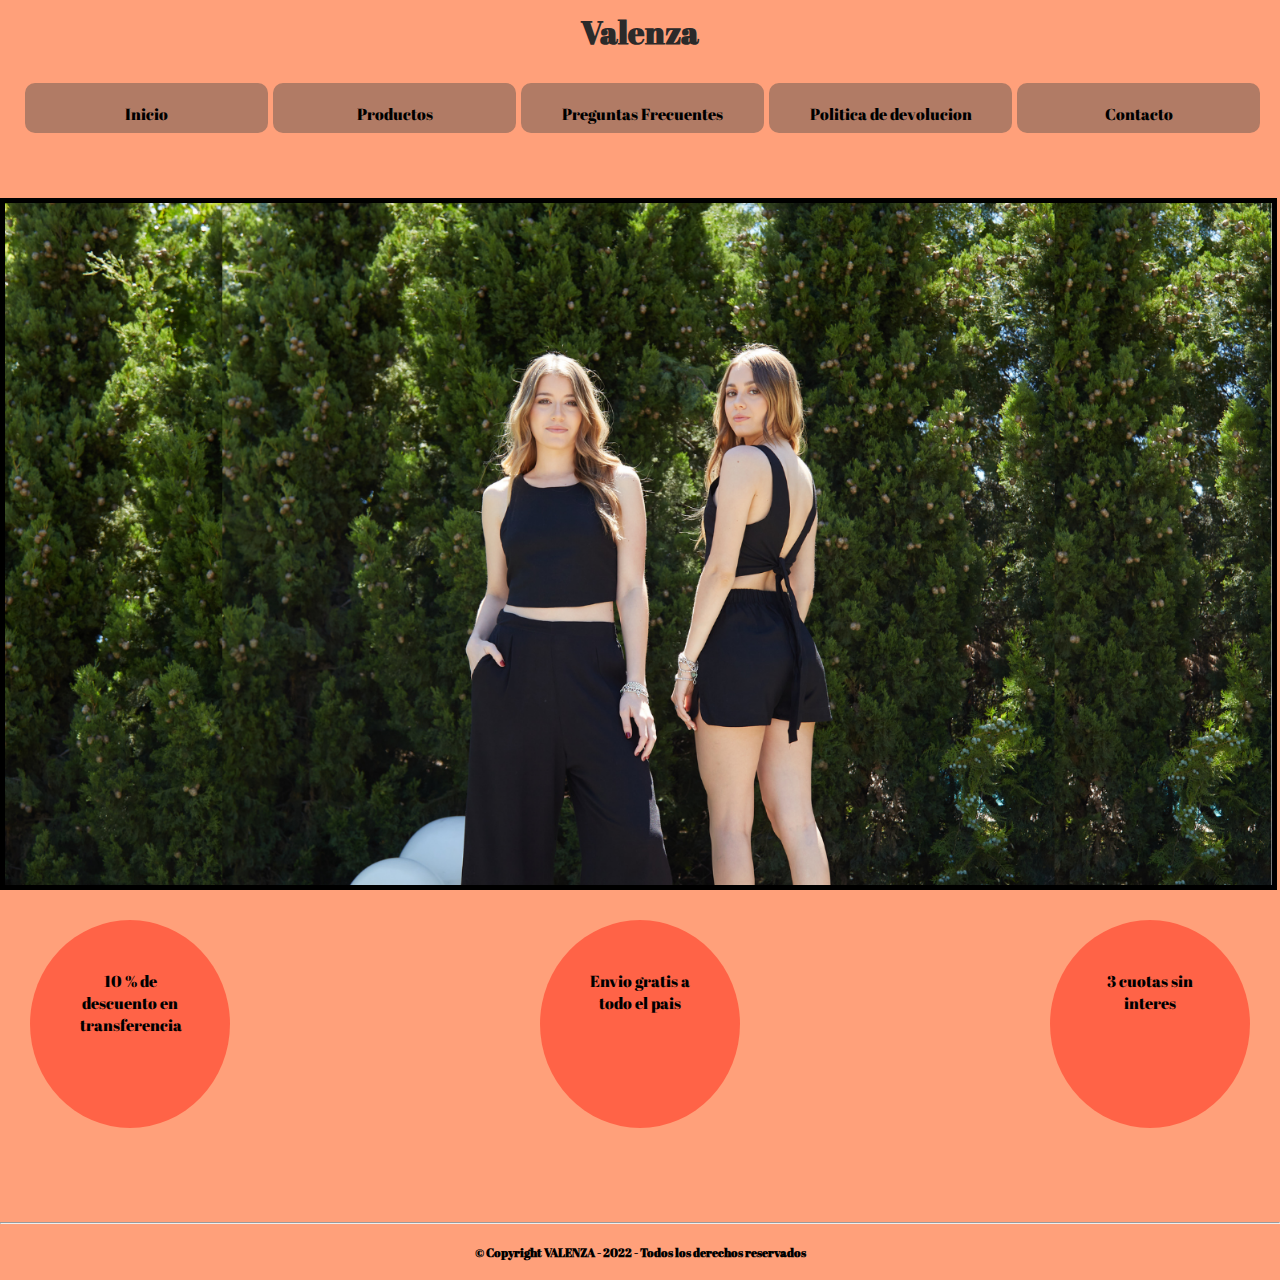
<file: index.html>
<!DOCTYPE html>
<html lang="en">
<head>
    <link rel="icon" href="imagenes/favicon.ico">
    <link rel="stylesheet" href="estilos.css">
    <title>Valenza</title>
</head>
<body id="gridAreasIndex">

    <header id="header">
       <h1>Valenza </h1>
    </header>
    <img src="imagenes/banner.png" alt="banner" id="img" >
    <nav class=menu>        
            <span><a href="index.html"  >Inicio</a> </span>
            <span><a href="productos.html">Productos</a></span>
            <span><a href="preguntasFrecuentes.html">Preguntas Frecuentes</a></span>
            <span><a href="politicaDeDevolucion.html" >Politica de devolucion</a></span>
            <span><a href="contacto.html">Contacto</a></span>
    </nav>
    <section id="section1" class="section"> 
        <article class="article1"> 
            <p >10 % de descuento en transferencia </p>
        </article>
        <article class="article1">
            <p >Envio gratis a todo el pais </p>            
        </article>
        <article class="article1">
            <p >3 cuotas sin interes</p>
        </article>

    </section>

    <footer id="footer">
        <hr>
        <h3>© Copyright VALENZA - 2022 - Todos los derechos reservados </h4>
    </footer>
</body>
</html>
</file>
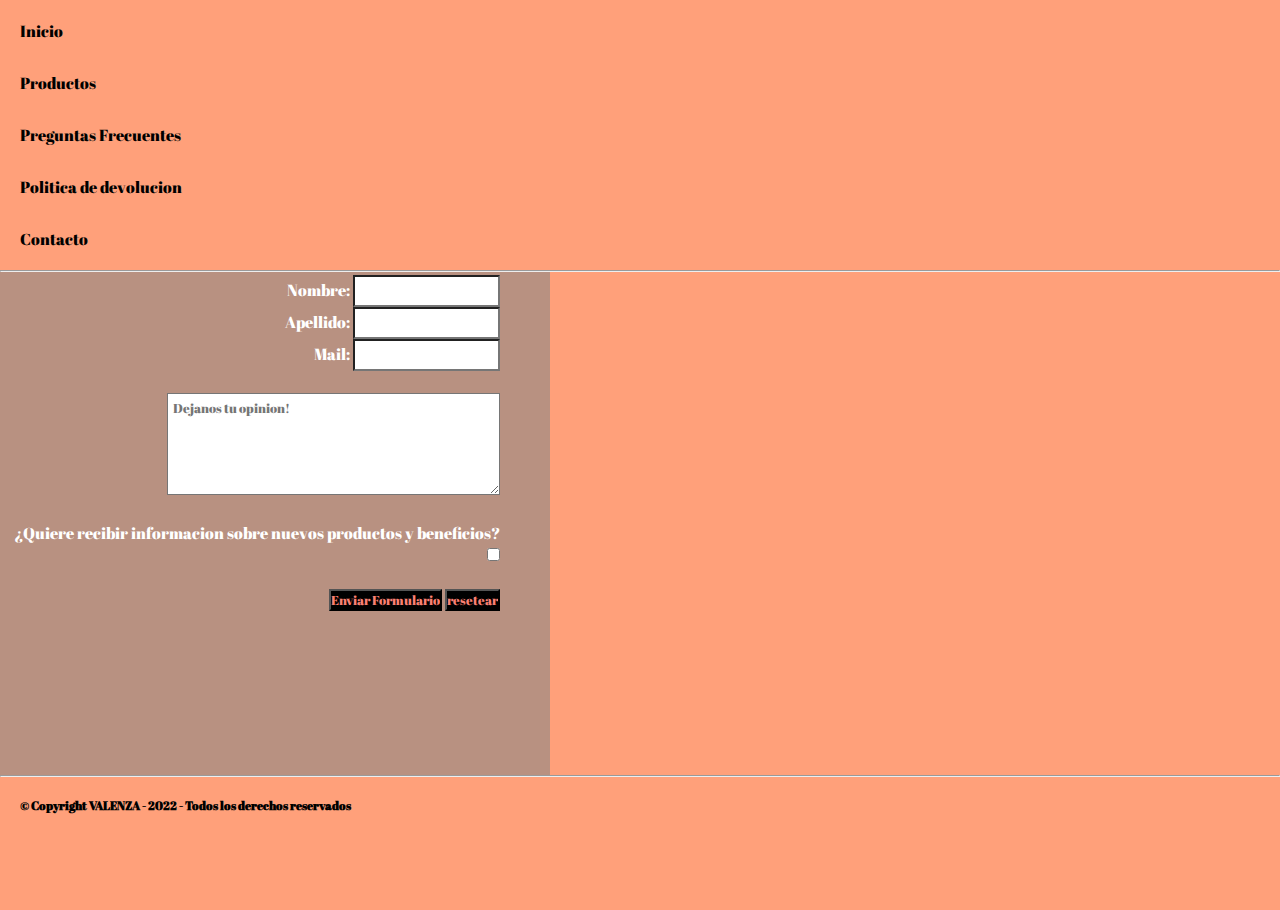
<file: contacto.html>
<!DOCTYPE html>
<html lang="en">
<head>
    <link rel="icon" href="imagenes/favicon.ico">
    <title>Contacto</title>
</head>
<body>
    <link rel="stylesheet" href="estilos.css">
    <nav>
        <ul class="menu"><a href="index.html"  >Inicio</a></ul>
        <ul class="menu"><a href="productos.html">Productos</a></ul>
        <ul class="menu"><a href="preguntasFrecuentes.html">Preguntas Frecuentes</a></ul>
        <ul class="menu"><a href="politicaDeDevolucion.html" >Politica de devolucion</a></ul>
        <ul class="menu"><a href="contacto.html" >Contacto</a></ul>
    </nav>
    <section >
		<article>
            <hr>
			<form action="" class="marcoContacto">
                <label for="Nombre" class="textoContacto">Nombre:</label>
                <input type="text" class="inputContacto"><br>
                <label for="Apellido" class="textoContacto">Apellido:</label>
                <input type="text" class="inputContacto"><br>
                <label for="email" class="textoContacto">Mail: </label>
                <input type="email" class="inputContacto"> <br>
                <br>
                <textarea name="Mensaje" cols="50" rows="5" placeholder="Dejanos tu opinion!" class="inputContacto"></textarea>
                <br>
                <br>
                <label for="subscripcion" class="textoContacto">¿Quiere recibir informacion sobre nuevos productos y beneficios?</label>
                <input type="checkbox" name="" id="" class="inputContacto">
                <br><br>
                <input type="submit" value="Enviar Formulario"  class="button">
                <input type="reset" value="resetear" class="button">
			</form>
		</article>
	</section>
    <footer>
        <hr>
        <h3>© Copyright VALENZA - 2022 - Todos los derechos reservados </h3>
    </footer>
</body>
</html>
</file>
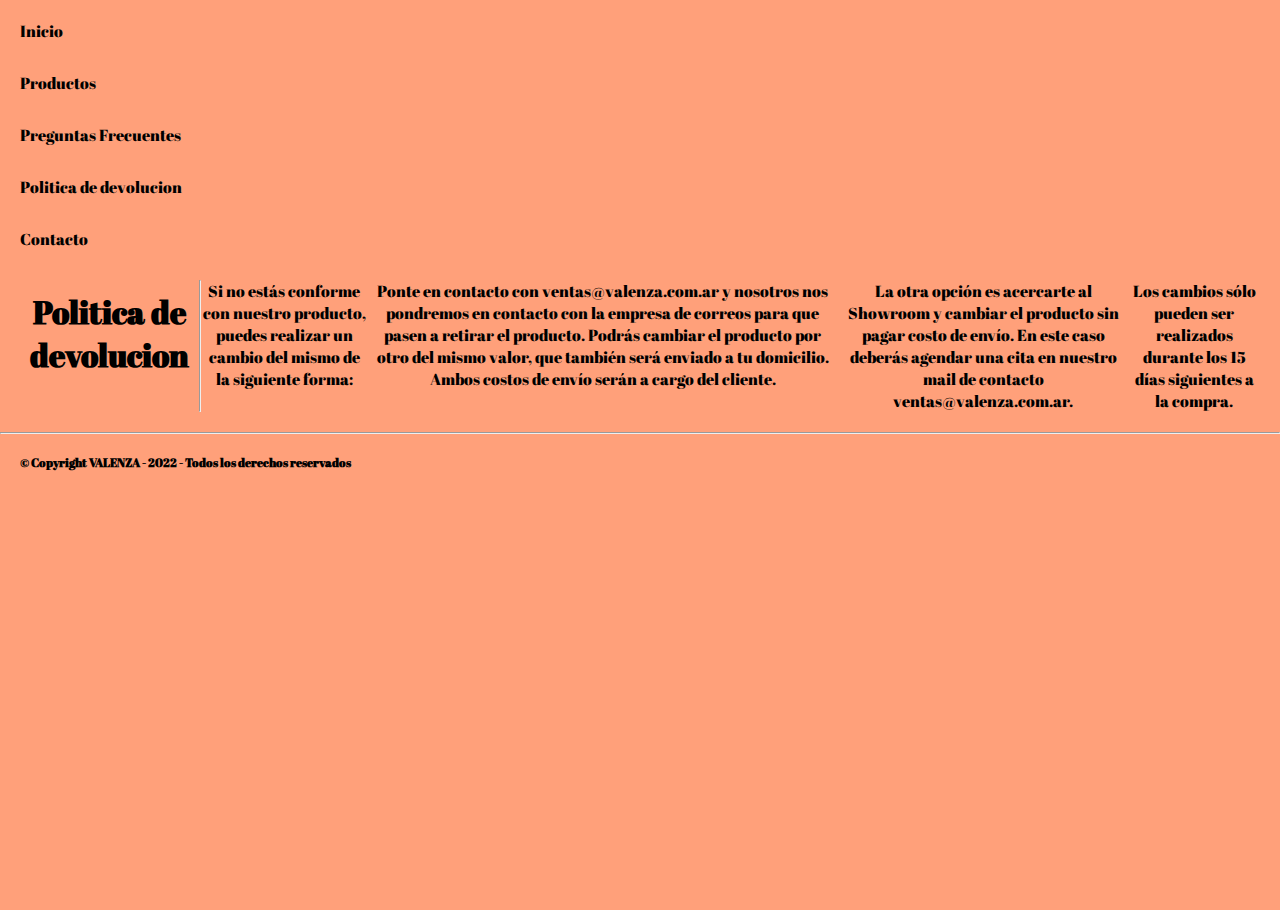
<file: politicaDeDevolucion.html>
<!DOCTYPE html>
<html lang="en">
<head>
    <link rel="icon" href="imagenes/favicon.ico">
    <title>Politica de devolucion</title>
</head>
<body>
    <link rel="stylesheet" href="estilos.css">
    <nav>
        <ul class="menu"><a href="index.html"  >Inicio</a></ul>
        <ul class="menu"><a href="productos.html">Productos</a></ul>
        <ul class="menu"><a href="preguntasFrecuentes.html">Preguntas Frecuentes</a></ul>
        <ul class="menu"><a href="politicaDeDevolucion.html" >Politica de devolucion</a></ul>
        <ul class="menu"><a href="contacto.html" >Contacto</a></ul>
    </nav>
    <section class="section2">
        <h1 class="titulos">Politica de devolucion</h1>
        <hr>
        <br>
        <p>Si no estás conforme con nuestro producto, puedes realizar un cambio del mismo de la siguiente forma:​</p>
        <br>
        <p> Ponte en contacto con ventas@valenza.com.ar y nosotros nos pondremos en contacto con la empresa de correos para que pasen a retirar el producto. Podrás cambiar el producto por otro del mismo valor, que también será enviado a tu domicilio. Ambos costos de envío serán a cargo del cliente.        </p>
        <br>
        <p>La otra opción es acercarte al Showroom y cambiar el producto sin pagar costo de envío. En este caso deberás agendar una cita en nuestro mail de contacto ventas@valenza.com.ar.
        </p>
        <br>
        <p>
            Los cambios sólo pueden ser realizados durante los 15 días siguientes a la compra.</p>
       

    </section>
    <footer>
        <hr>
        <h3>© Copyright VALENZA - 2022 - Todos los derechos reservados </h3>
    </footer>
</body>
</html>
</file>
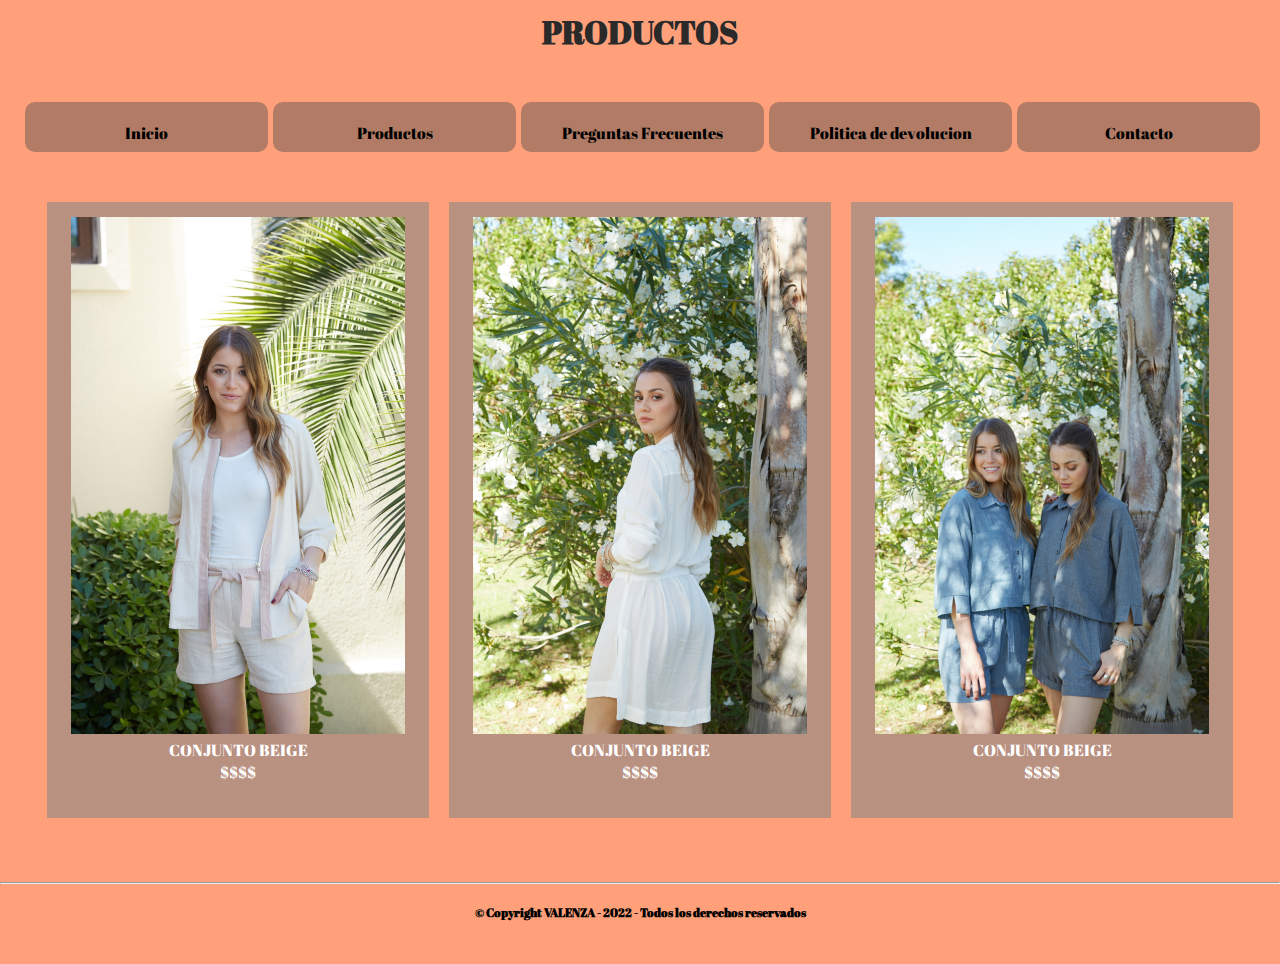
<file: productos.html>
<!DOCTYPE html>
<html lang="en">
<head>
    <link rel="icon" href="imagenes/favicon.ico">
    <title>Productos</title>
    <link rel="stylesheet" href="estilos.css">
</head>
<body id="gridAreasProductos">
    <header id="header"><h1>PRODUCTOS</h1></header>
    <nav class=menu>        
        <span><a href="index.html"  >Inicio</a> </span>
        <span><a href="productos.html">Productos</a></span>
        <span><a href="preguntasFrecuentes.html">Preguntas Frecuentes</a></span>
        <span><a href="politicaDeDevolucion.html" >Politica de devolucion</a></span>
        <span><a href="contacto.html" >Contacto</a></span>
    
    </nav>
    
    <section class="section2 ">     
        
        
        <article class="marcoImg transicionesFotos">           
            <img src="imagenes/ropa1.png" alt="ropa1" class="imgProducto">
            <label class="description">CONJUNTO BEIGE</label><br>
            <label class="description">$$$$</label>
        </article>
        <article class="marcoImg transicionesFotos">
            <img src="imagenes/ropa2.png" alt="ropa1" class="imgProducto">
            <label class="description">CONJUNTO BEIGE</label><br>
            <label class="description">$$$$</label>
            
        </article>
        <article class="marcoImg transicionesFotos">
            <img src="imagenes/ropa3.png" alt="ropa1" class="imgProducto">
            <label class="description">CONJUNTO BEIGE</label><br>
            <label class="description">$$$$</label>
        </article>

    </section>
    
    <footer id="footer">
        <hr>
        <h3>© Copyright VALENZA - 2022 - Todos los derechos reservados </h3>
    </footer>
</body>
</html>
</file>
<file: estilos.css>
/*Estilos Generales*/
*{
    margin: 0px;
    padding: 0;
    background-color: lightsalmon;
    font-family: "AbrilFatface-Regular",sans-serif;
    
}
@font-face {
    font-family: "AbrilFatface-Regular";
    src: url("fonts/AbrilFatface-Regular.ttf");
}
@font-face {
    font-family: "Anton-Regular";
    src: url("fonts/Anton-Regular.ttf");
}
body{
    overflow-x: hidden;
}
#header{
    grid-area: cabeza;
    font-family: "AbrilFatface-Regular",sans-serif;      
    padding: 10px;
    text-align: center;
    color: rgb(43, 42, 42);
}

#footer{
    grid-area: pie;
    position:relative;    
    text-align: center;    
    top: 4rem;
}
#img{
    grid-area: banner;
    border: solid 5px black;       
    width: 99%;
}
#section1{
    grid-area: servicios;
    padding: 20px;
    margin: 10px;
    
}

/*Desktop */
@media (min-width: 601px){
    body{
        height: 100vh;

    }           
    .border{
        border: inset 2px black;
    }
    .menu{
        grid-area: menu;
        display: flex;
        flex-direction: row;
        margin: 10px;
        padding: 10px;
    }
    span{
        background-color:rgb(177, 123, 101);
        margin-left: 5px;
        padding: 20px;
        width: 100%;
        height: 10px;
        text-align: center;
        border-radius: 10px;
    }
    span:hover{
        background-color: rgb(241, 195, 195);   
    }
    a{
        width: 100%;
        background-color: transparent;
        text-decoration-line: none;
        color: black;
    }  
    .article1{
        height: 12vh;
        width: 100px;
        border-radius: 100%;        
        text-align: center;
        margin: 0px;
        font-size: 1rem;
        background-color: tomato;        
        padding: 50px;
        
    }  
    .section{
        display: flex;
        flex-direction: row ;
        flex-wrap: wrap;     
        justify-content: space-between;   
    }
    p{
        background-color: transparent;
    }
        .border{
        border: inset 2px black;
    }
    #gridAreasIndex {
        display: grid;
        /* grid por areas */
        grid-template-areas:
        /* 1 columnas y 5 filas */
        "cabeza "/* fila 1 */
        "menu "
        "banner "        
        "servicios "/* fila 3 */
        "pie "/* fila 4 */
        ;
        /* Dimensiones */
        grid-template-columns: 1fr;
        grid-template-rows: 1fr 15vh 5fr 1fr 1fr;
        grid-row-gap: 0;
        }

      /*----*/
    .section2{
        grid-area: productos;
        padding: 10px;
        margin: 10px;
        text-align: center;
        display: flex;
        flex-direction: row;
        justify-content: center;
    }
    .marcoImg{
        background-color: rgba(136, 134, 134, 0.596);    
        height: 100%;
        width: 30%;
        display: inline-block;
        text-align: center;
        padding: 5px 5px;
        margin: 10px;
        
    }
    .description{
        color: white;
        background-color: transparent;
        padding-top: 5px;
    }
    .imgProducto{
        width: 90%;
        margin-top: 10px;
    }
    
    #gridAreasProductos {
        display: grid;
        /* grid por areas */
        grid-template-areas:
        /* 1 columnas y 5 filas */
        "cabeza "/* fila 1 */
        "menu "     
        "productos "/* fila 3 */
        "pie "/* fila 4 */
        ;
        /* Dimensiones */
        grid-template-columns: 1fr;
        grid-template-rows: 1fr 1fr 3fr 1fr;
        grid-row-gap: 0;
    }
}

@media (max-width:600px){
    body {
        height: 100vh;
    }
        .header{
        grid-area: cabeza;
        font-family: "AbrilFatface-Regular",sans-serif;      
        padding: 10px;
        text-align: center;
        color: rgb(43, 42, 42);
    }
    span {
        display: flex;
        flex-direction: column ;
        background-color: rgb(58, 51, 51);
        margin-bottom: 5px;
        padding: 20px;
        height: 10px;
        text-align: center;
        border-radius: 20px;
    }
    span:hover {
        background-color: black;
        color: orange;
    } 
    a{
        width: 100%;
        background-color: transparent;
        text-decoration-line: none;
        color: rgb(248, 241, 241);
    }   
    .article1{
        height: 100px;
        width: 100px;
        border-radius: 100%;        
        text-align: center;        
        font-size: 1rem;
        background-color:rgb(241, 136, 168);        
        padding: 50px;
        margin-bottom: 50px;
        
    }  
    .section{
        padding: 10px;
        display: flex;
        flex-direction: column; 
        align-items: center;
    }
    p{
        background-color: transparent;
        color:white
    }

    
    /*Grid Por Areas Mobile*/
    
    #gridAreasIndex{
        display: grid;
        grid-template-areas: 
        /*1 columnas y 5 filas*/
        "cabeza"
        "banner"
        "menu"
        "servicios" 
        "pie"        ;
        grid-template-columns: 100%;
        grid-template-rows: 2fr 1fr 2fr 1fr 1fr 1fr;
        grid-row-gap: 0;
    }

    
    .section2{
        grid-area: productos;
        padding: 10px;
        margin: 10px;
        align-items: center;        
        justify-content: center;
    }
    .marcoImg{
        background-color: rgba(136, 134, 134, 0.596);    
        height: 100%;
        width: 90%;
        display: inline-block;
        text-align: center;
        padding: 5px 5px;
        margin: 10px;
        
    }
    .description{
        color: white;
        background-color: transparent;
        padding-top: 5px;
    }
    .imgProducto{
        width: 90%;
        margin-top: 10px;
    }

    #gridAreasProductos {
        display: grid;
        /* grid por areas */
        grid-template-areas:
        /* 1 columnas y 5 filas */
        "cabeza "/* fila 1 */
        "menu "     
        "productos "/* fila 3 */
        "pie "/* fila 4 */
        ;
        /* Dimensiones */
        grid-template-columns: 1fr;
        grid-template-rows: 1fr 1fr 3fr 1fr;
        grid-row-gap: 0;
    }

}



.transicionesFotos{
    transition: all 200ms;
}
.transicionesFotos:hover{
    width: 40%;
    
}

/*------------------------------------------------------*/



.marcoContacto{
    background-color: rgba(136, 134, 134, 0.596);    
    height: 500px;
    width: 500px;
    padding-right: 50px;
    display: inline-block;
    text-align:right;
    padding-top: 3px;
}



.titulos{
    padding: 10px;
}

.textoContacto{
    color: white;
    background-color: transparent;
    padding-top: 5px;
}

.inputContacto{
    background-color: white;
    padding: 5px;
    color: black;
    
}
.button{
    background-color: black;
    color: salmon;
}


footer h3{
    font-size: 75%;
    padding: 20px;
}
</file>
